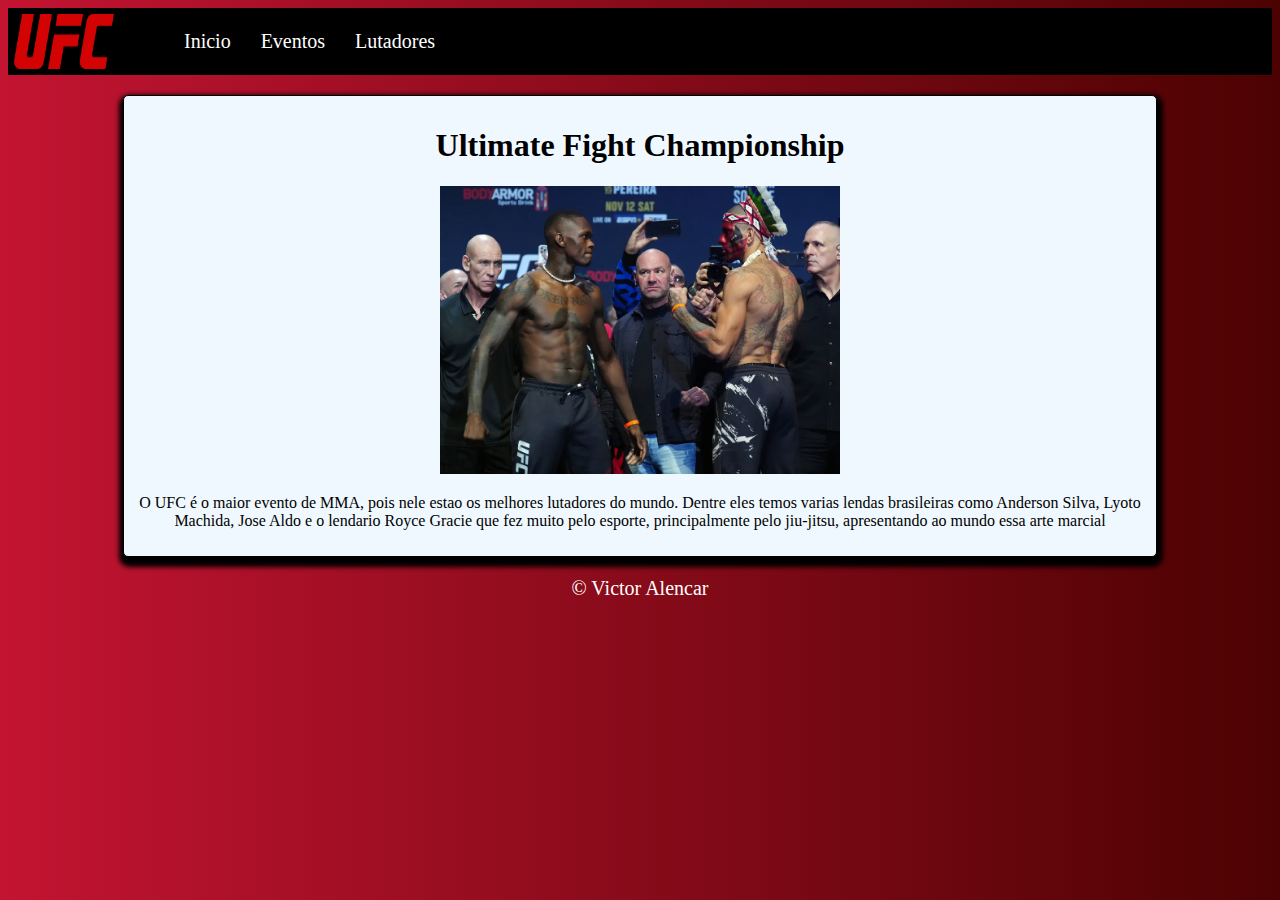
<file: index.html>
<!DOCTYPE html>
<html lang="pt-BR">
<head>
    <meta charset="UTF-8">
    <meta http-equiv="X-UA-Compatible" content="IE=edge">
    <meta name="viewport" content="width=device-width, initial-scale=1.0">
    <title>UFC</title>
    <link rel="stylesheet" href="style.css">
    
</head>
<body>
    <!-- Tudo que esta na tag header faz parte do cabeçajo do site -->
    <header>
        <img src="logo-ufc.png" alt="" id="imagem1" >
        <ul>
            <li> <a href="index.html">Inicio</a>  </li>
            <li> <a href="eventos.html"> Eventos</a>  </li>
            <li> <a href="lutadores.html"> Lutadores</a>  </li>
        </ul>
    </header>

    <!-- O corpo principal do site -->
    <main>
        <h1> Ultimate Fight Championship </h1>

        <img src="imagem.webp" alt="" id="imagem2">

        <p>O UFC é o maior evento de MMA, pois nele estao os melhores lutadores do mundo. Dentre eles temos varias lendas brasileiras como Anderson Silva, Lyoto Machida, Jose Aldo e o lendario Royce Gracie que fez muito pelo esporte, principalmente pelo jiu-jitsu, apresentando ao mundo essa arte marcial</p>
    </main>


    <!-- O rodape do site -->
    <footer>
        &copy; Victor Alencar 
    </footer>
</body>
</html>
</file>
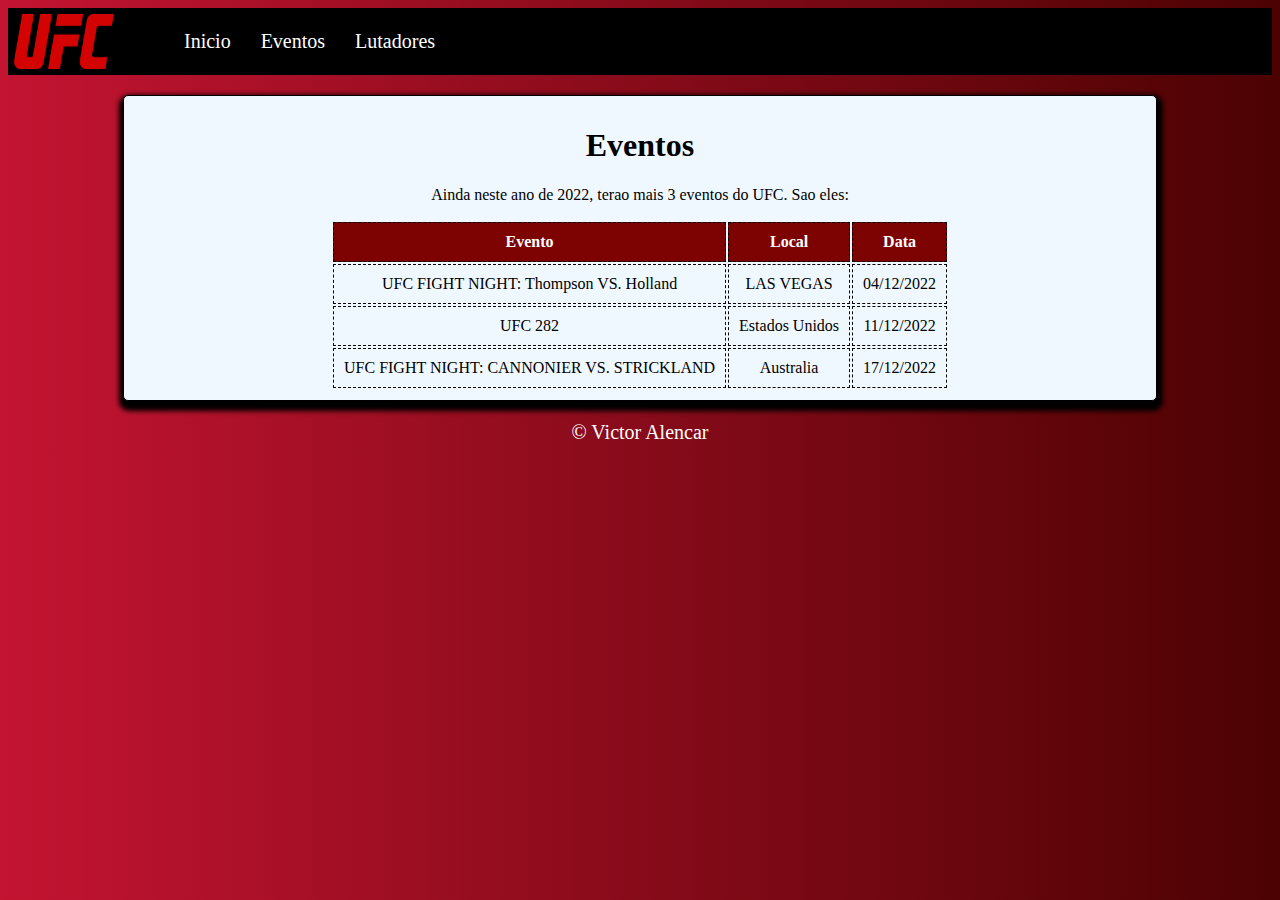
<file: eventos.html>
<!DOCTYPE html>
<html lang="pt-BR">
<head>
    <meta charset="UTF-8">
    <meta http-equiv="X-UA-Compatible" content="IE=edge">
    <meta name="viewport" content="width=device-width, initial-scale=1.0">
    <title>UFC</title>
    <link rel="stylesheet" href="style.css">
    
</head>
<body>
    <!-- Tudo que esta na tag header faz parte do cabeçajo do site -->
    <header>
        <img src="logo-ufc.png" alt="" id="imagem1" >
        <ul>
            <li> <a href="index.html">Inicio</a>  </li>
            <li> <a href="eventos.html"> Eventos</a>  </li>
            <li> <a href="lutadores.html"> Lutadores</a>  </li>
        </ul>
    </header>

    <!-- O corpo principal do site -->
    <main>
        <h1>Eventos</h1>
        <p>Ainda neste ano de 2022, terao mais 3 eventos do UFC. Sao eles: </p>

        <table>
            <tr>
                <th>Evento</td>
                <th>Local</td>
                <th>Data</th>
            </tr>
            <tr>
                <td>UFC FIGHT NIGHT: Thompson VS. Holland</td>
                <td>LAS VEGAS</td>
                <td>04/12/2022</td>
            </tr>
            <tr>
                <td>UFC 282</td>
                <td>Estados Unidos</td>
                <td>11/12/2022</td>
            </tr>
            <tr>
                <td>UFC FIGHT NIGHT: CANNONIER VS. STRICKLAND</td>
                <td>Australia</td>
                <td>17/12/2022</td>
            </tr>
        </table>
    </main>


    <!-- O rodape do site -->
    <footer>
        &copy; Victor Alencar 
    </footer>
</body>
</html>
</file>
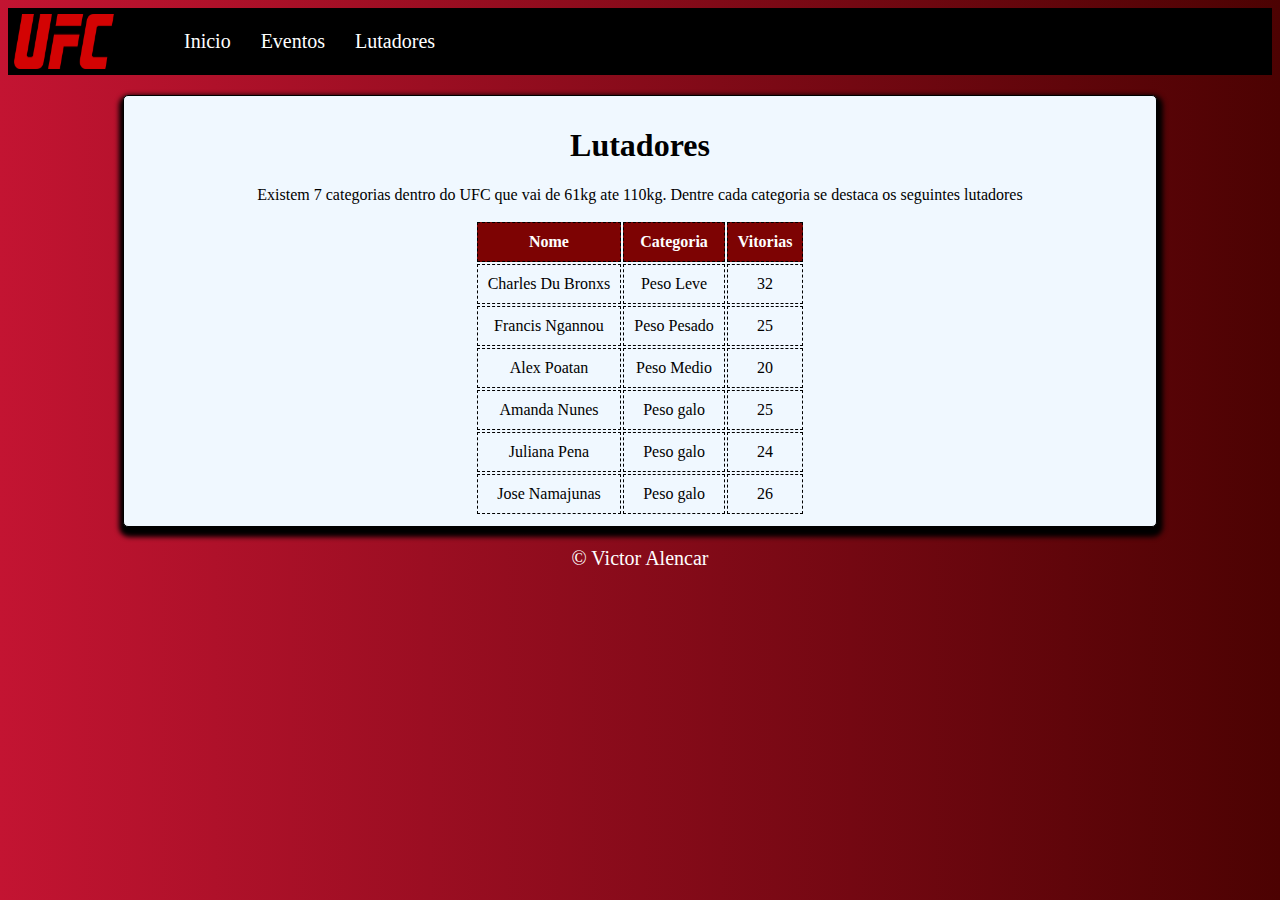
<file: lutadores.html>
<!DOCTYPE html>
<html lang="pt-BR">
<head>
    <meta charset="UTF-8">
    <meta http-equiv="X-UA-Compatible" content="IE=edge">
    <meta name="viewport" content="width=device-width, initial-scale=1.0">
    <title>UFC</title>
    <link rel="stylesheet" href="style.css">
    
</head>
<body>
    <!-- Tudo que esta na tag header faz parte do cabeçajo do site -->
    <header>
        <img src="logo-ufc.png" alt="" id="imagem1" >
        <ul>
            <li> <a href="index.html">Inicio</a>  </li>
            <li> <a href="eventos.html"> Eventos</a>  </li>
            <li> <a href="lutadores.html"> Lutadores</a>  </li>
        </ul>
    </header>

    <!-- O corpo principal do site -->
    <main>
       <h1>Lutadores</h1>
       <p>Existem 7 categorias dentro do UFC que vai de 61kg ate 110kg. Dentre cada categoria se destaca os seguintes lutadores </p>

       <table>
        <tr>
            <th>Nome</th>
            <th>Categoria</th>
            <th>Vitorias</th>
        </tr>
        <tr>
            <td>Charles Du Bronxs</td>
            <td>Peso Leve</td>
            <td>32</td>
        </tr>
        <tr>
            <td>Francis Ngannou</td>
            <td>Peso Pesado</td>
            <td>25</td>
        </tr>
        <tr>
            <td>Alex Poatan</td>
            <td>Peso Medio</td>
            <td>20</td>
        </tr>
        <tr>
            <td>Amanda Nunes</td>
            <td>Peso galo</td>
            <td>25</td>
        </tr>

        <tr>
            <td>Juliana Pena</td>
            <td>Peso galo</td>
            <td>24</td>
        </tr>

        <tr>
            <td>Jose Namajunas</td>
            <td>Peso galo</td>
            <td>26</td>
        </tr>
       </table>
    </main>


    <!-- O rodape do site -->
    <footer>
        &copy; Victor Alencar 
    </footer>
</body>
</html>
</file>
<file: style.css>
body{
    background-image: linear-gradient(to right, #c31432, rgb(76, 2, 2));
}

header{
    display: flex;
    border: 1px black solid;
    background-color: black;
    padding: 5px;
}

ul{
    display: flex;
    list-style-type: none;
}

li{
    margin-left: 30px;
}
a{
    text-decoration: none;
    color: white;
    font-size: 20px;
    border-radius: 20px;
    
}

a:hover{
    color: red;
    transition: .4s ease-in-out;
}

#imagem1{
    width: 100px;

}

main{
    border: 1px solid black;
    text-align: center;
    width: 80%;
    margin: 20px auto;
    background-color: aliceblue;
    padding: 10px;
    border-radius: 5px;
    box-shadow: 1px 5px 5px 5px black;

}

#imagem2{
    width: 400px;
}

table{
    margin: 0 auto;
}

tr,td,th{
    border: 1px dashed black;
    border-collapse: collapse;
    padding: 10px
 
}

th{
    background-color: rgb(125, 3, 3);
    color: white;
}

footer{
    margin-top: 20px;
    text-align: center;
    font-size: 20px;
    color: white;
}
</file>
